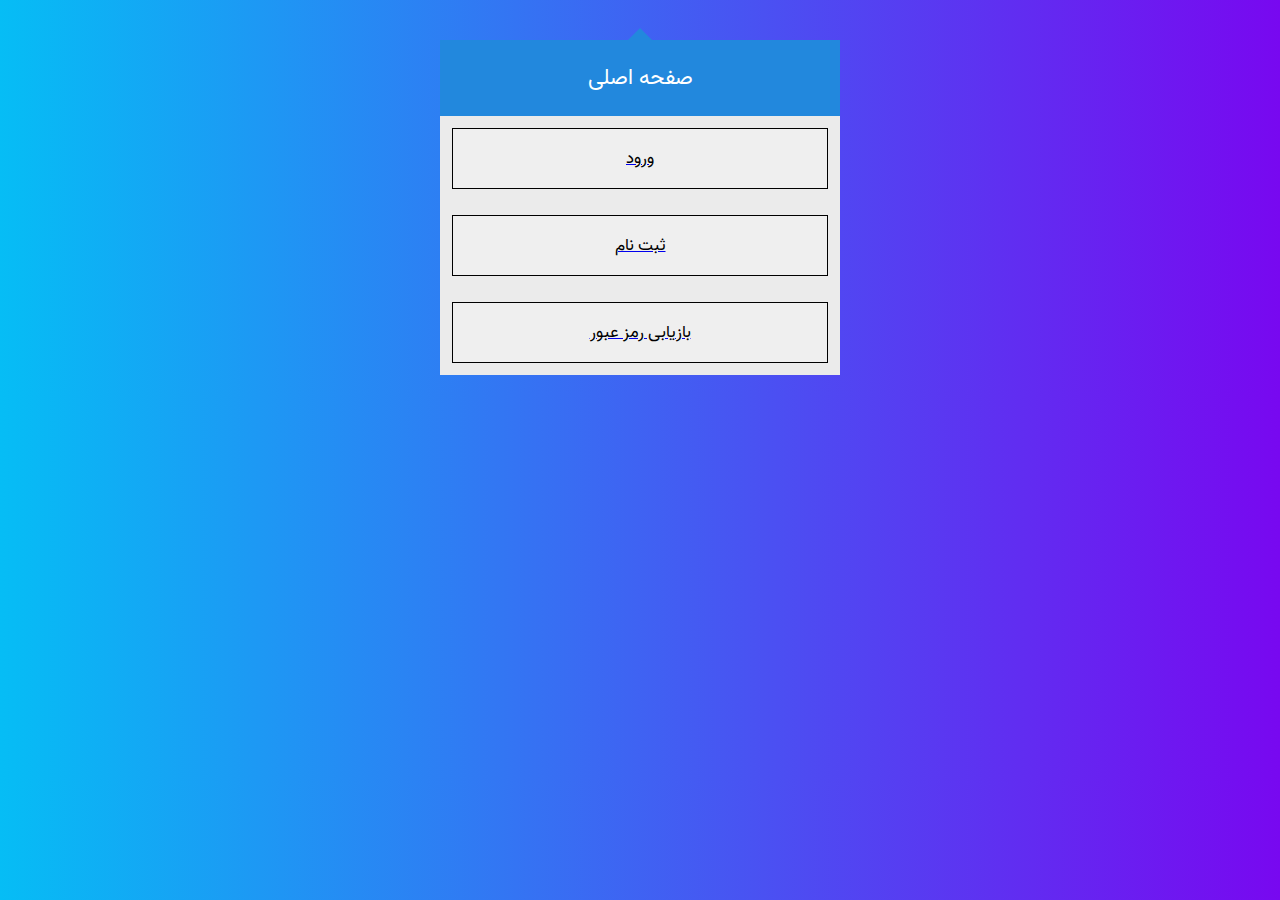
<file: index.html>
<!DOCTYPE html>
<html lang="fa">
<head>
    <meta charset="UTF-8">
    <meta http-equiv="X-UA-Compatible" content="IE=edge">
    <meta name="viewport" content="width=device-width, initial-scale=1.0">
    <title>صفحه اصلی</title>
    <link rel="stylesheet" href="css/login.css">
    <script src="js/login.js"></script>
</head>
<body>
    <div class="login">
        <div class="login-style"></div>
        <h2 class="header-form">صفحه اصلی</h2>
        <form class="login-form">
            <a href="login.html"><button type="button">ورود</button></a>
            <br>
            <a href="signup.html"><button type="button">ثبت نام</button></a>
            <br>
            <a href="forgot.html"><button type="button">بازیابی رمز عبور</button></a>
        </form>
      </div>
</body>
</html>
</file>
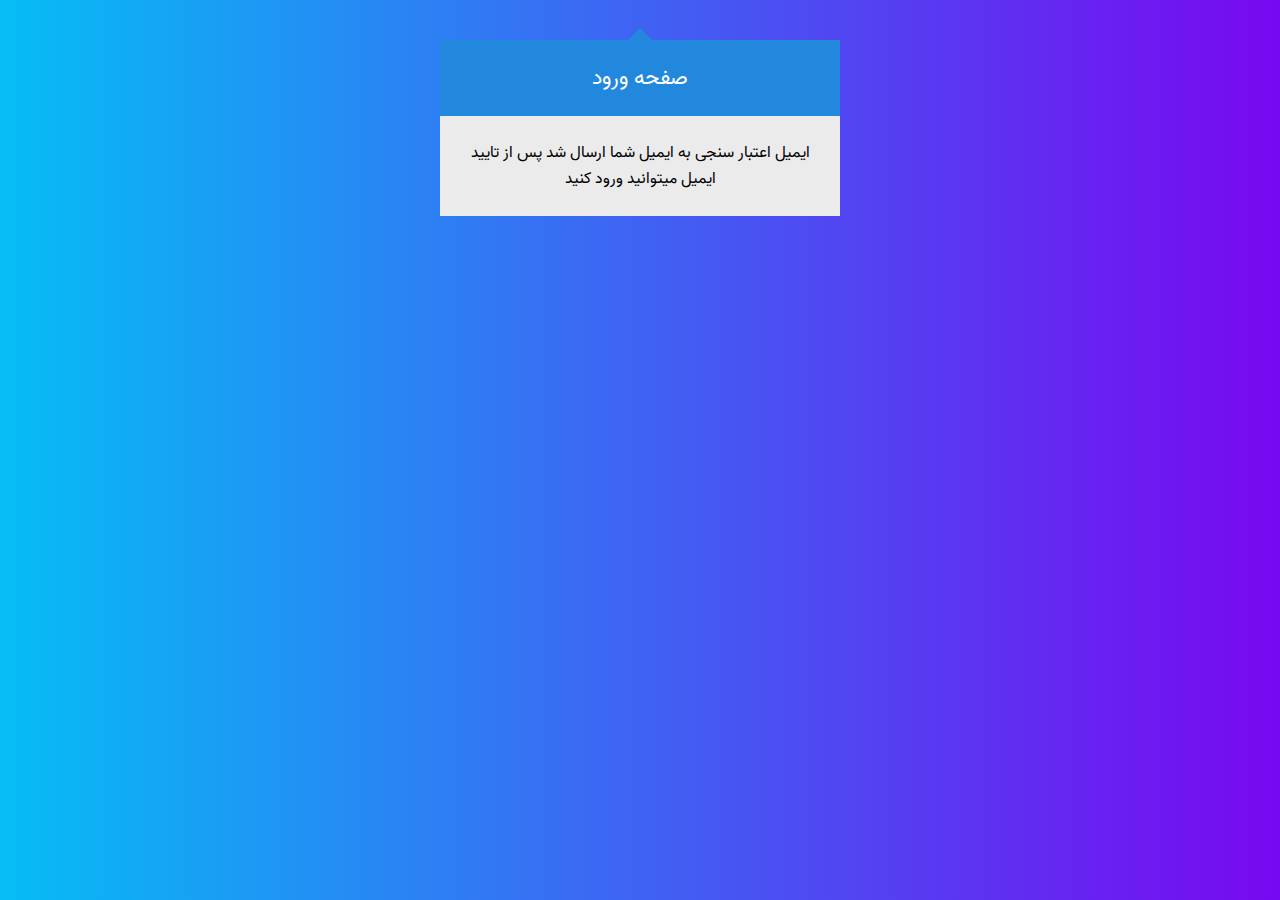
<file: check-email.html>
<!DOCTYPE html>
<html lang="fa">
<head>
    <meta charset="UTF-8">
    <meta http-equiv="X-UA-Compatible" content="IE=edge">
    <meta name="viewport" content="width=device-width, initial-scale=1.0">
    <title>صفحه ورود</title>
    <link rel="stylesheet" href="css/login.css">
    <script src="js/login.js"></script>
</head>
<body>
    <div class="login">
        <div class="login-style"></div>
        <h2 class="header-form">صفحه ورود</h2>
        <form class="login-form">
            <p>ایمیل اعتبار سنجی به ایمیل شما ارسال شد پس از تایید ایمیل میتوانید ورود کنید</p>
        </form>
      </div>
</body>
</html>
</file>
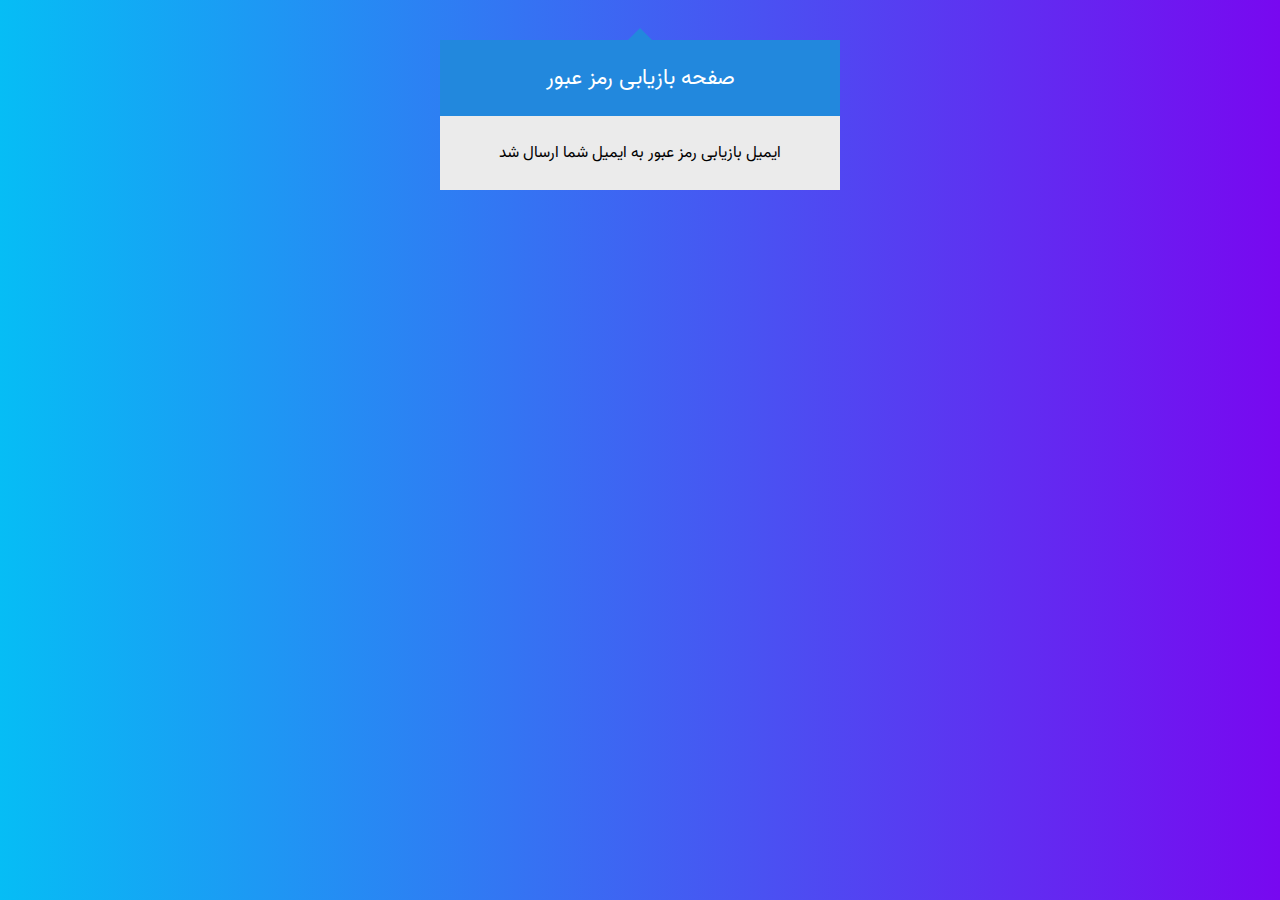
<file: email-send.html>
<!DOCTYPE html>
<html lang="fa">
<head>
    <meta charset="UTF-8">
    <meta http-equiv="X-UA-Compatible" content="IE=edge">
    <meta name="viewport" content="width=device-width, initial-scale=1.0">
    <title>صفحه بازیابی رمز عبور</title>
    <link rel="stylesheet" href="css/login.css">
    <script src="js/login.js"></script>
</head>
<body>
    <div class="login">
        <div class="login-style"></div>
        <h2 class="header-form">صفحه بازیابی رمز عبور</h2>
        <form class="login-form">
            <p>ایمیل بازیابی رمز عبور به ایمیل شما ارسال شد</p>
        </form>
      </div>
</body>
</html>
</file>
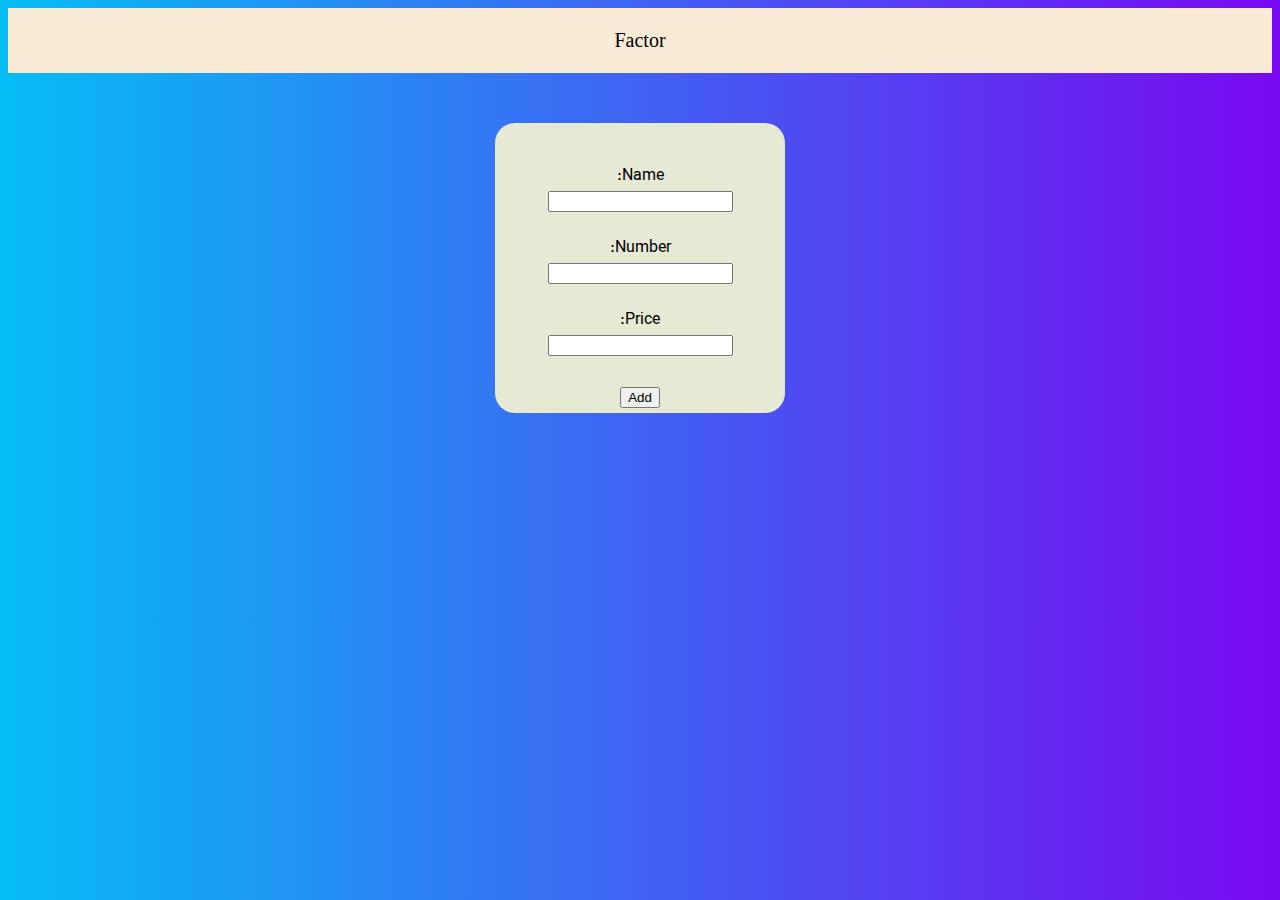
<file: factor.html>
<!DOCTYPE html>
<html lang="fa">

<head>
    <meta charset="UTF-8">
    <meta http-equiv="X-UA-Compatible" content="IE=edge">
    <meta name="viewport" content="width=device-width, initial-scale=1.0">
    <title>صفحه ورود</title>
    <link rel="stylesheet" href="css/login.css">
    <script src="js/login.js"></script>
</head>

<body>
    <header class="header">
        <p>Factor</p>
    </header>


    <article>
        <div class="index_div">
            <form method="dialog" action="#">
                <div class="margin_top">
                    <label for="mahsol">Name: </label>
                    <br>
                    <input type="text" name="mahsol" id="name">
                </div>

                <div class="margin_top">
                    <label for="tedad">Number: </label>
                    <br>
                    <input type="text" name="tedad" id="no">
                </div>

                <div class="margin_top">
                    <label for="geimat">Price: </label>
                    <br>
                    <input type="text" name="geimat" id="value">
                </div>

                <br>
                <input type="button" value="Add" onclick="add()">
            </form>
        </div>


        <div id="result_s">
            <div id="no1"></div>
        </div>


    </article>


    <div id="edit_s" class="edit">
        <div class="margin_top">
            <label id="lblediting_1" for="editing_1">Name: </label>
            <input type="text" id="editing_1">
        </div>
        <div class="margin_top">
            <label id="lblediting_2" for="editing_2">Number: </label>
            <input type="text" id="editing_2">
        </div>
        <div class="margin_top">
            <label id="lblediting_3" for="editing_3">Price: </label>
            <input type="text" id="editing_3">
        </div>
        <br>
        <div>
            <button id="OK" onclick="ok()">OK</button>
            <button id="CANCEL" onclick="cancel()">CANCEL</button>
        </div>
    </div>


</body>

</html>
</file>
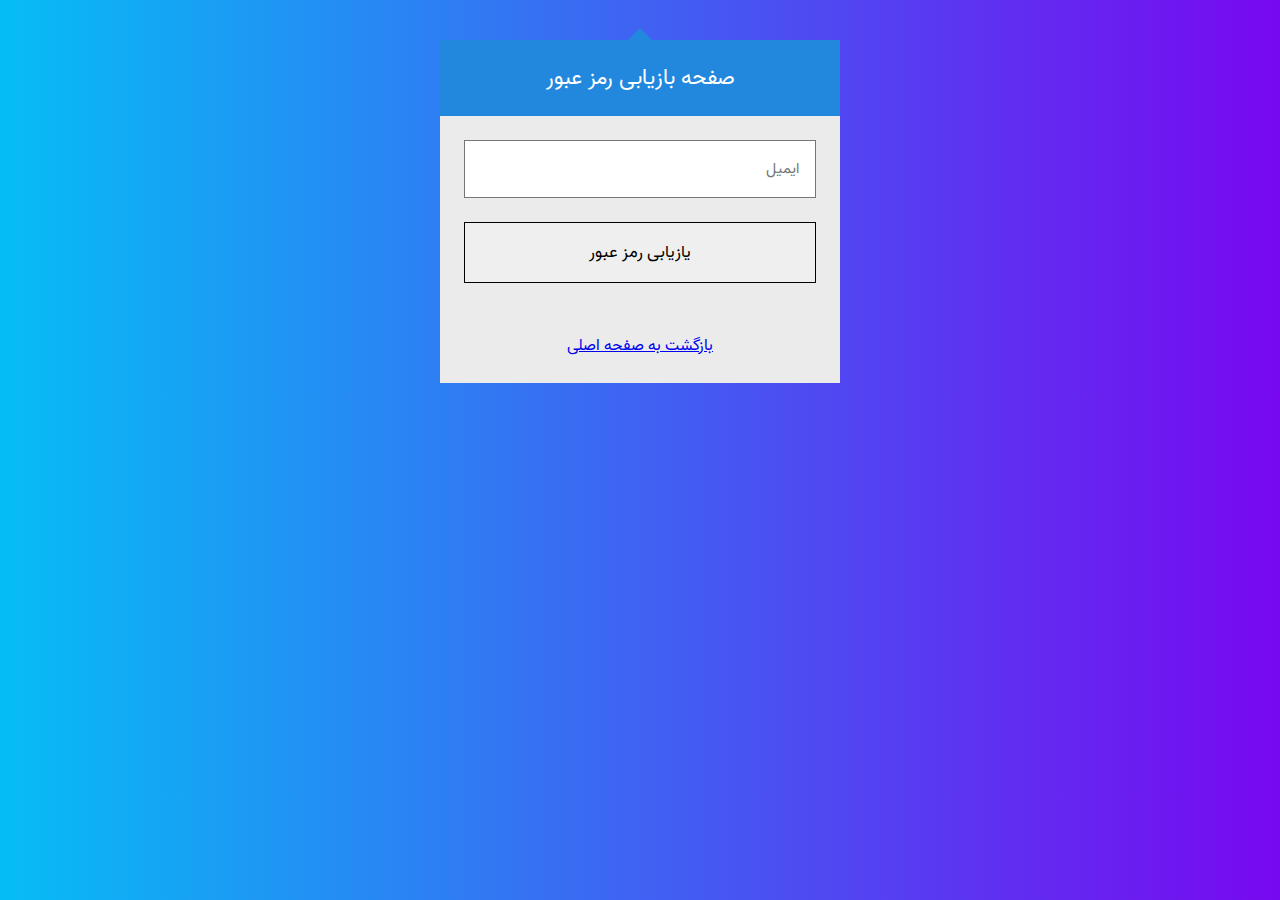
<file: forgot.html>
<!DOCTYPE html>
<html lang="fa">
<head>
    <meta charset="UTF-8">
    <meta http-equiv="X-UA-Compatible" content="IE=edge">
    <meta name="viewport" content="width=device-width, initial-scale=1.0">
    <title>صفحه بازیابی رمز عبور</title>
    <link rel="stylesheet" href="css/login.css">
    <script src="js/login.js"></script>
</head>
<body>
    <div class="login">
        <div class="login-style"></div>
        <h2 class="header-form">صفحه بازیابی رمز عبور</h2>
        <form class="login-form" method="POST" action="email-send.html">
            <p><input type="email" maxlength="25" name="gmail-user" id="gmail-user" placeholder="ایمیل"></p>
            <p><button type="submit">یازیابی رمز عبور</button></p>
            <br>
            <p><a href="index.html">بازگشت به صفحه اصلی</a></p>
        </form>
      </div>
</body>
</html>
</file>
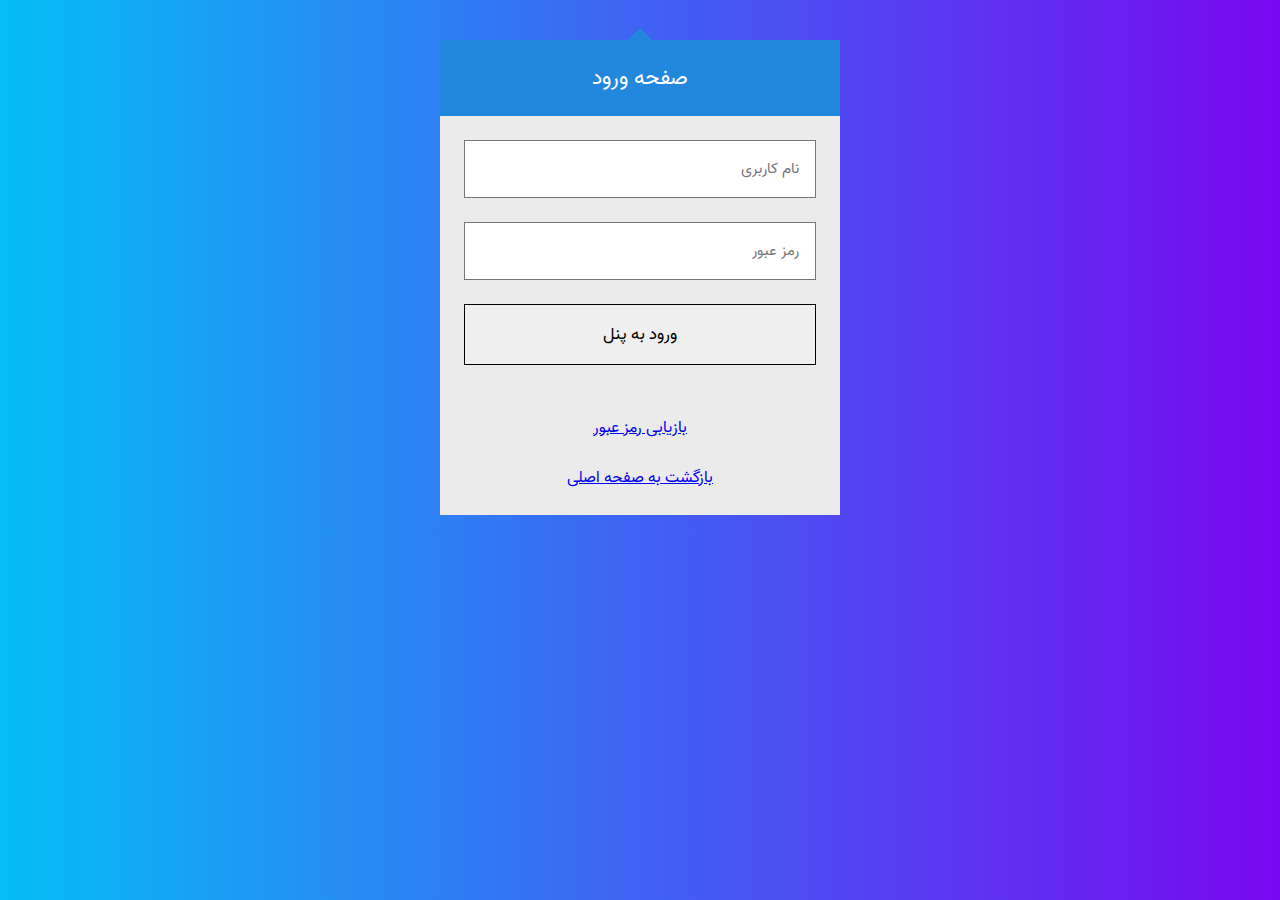
<file: login.html>
<!DOCTYPE html>
<html lang="fa">
<head>
    <meta charset="UTF-8">
    <meta http-equiv="X-UA-Compatible" content="IE=edge">
    <meta name="viewport" content="width=device-width, initial-scale=1.0">
    <title>صفحه ورود</title>
    <link rel="stylesheet" href="css/login.css">
    <script src="js/login.js"></script>
</head>
<body>
    <div class="login">
        <div class="login-style"></div>
        <h2 class="header-form">صفحه ورود</h2>
        <form class="login-form" method="dialog">
            <p><input type="text" maxlength="9" name="username-user" id="username-user" placeholder="نام کاربری"></p>
            <p><input type="password" maxlength="15" name="password-user" id="password-user" placeholder="رمز عبور"></p>
            <p><button onclick="login()">ورود به پنل</button></p>
            <br>
            <p><a href="forgot.html">بازیابی رمز عبور</a></p>
            <p><a href="index.html">بازگشت به صفحه اصلی</a></p>
        </form>
      </div>
</body>
</html>
</file>
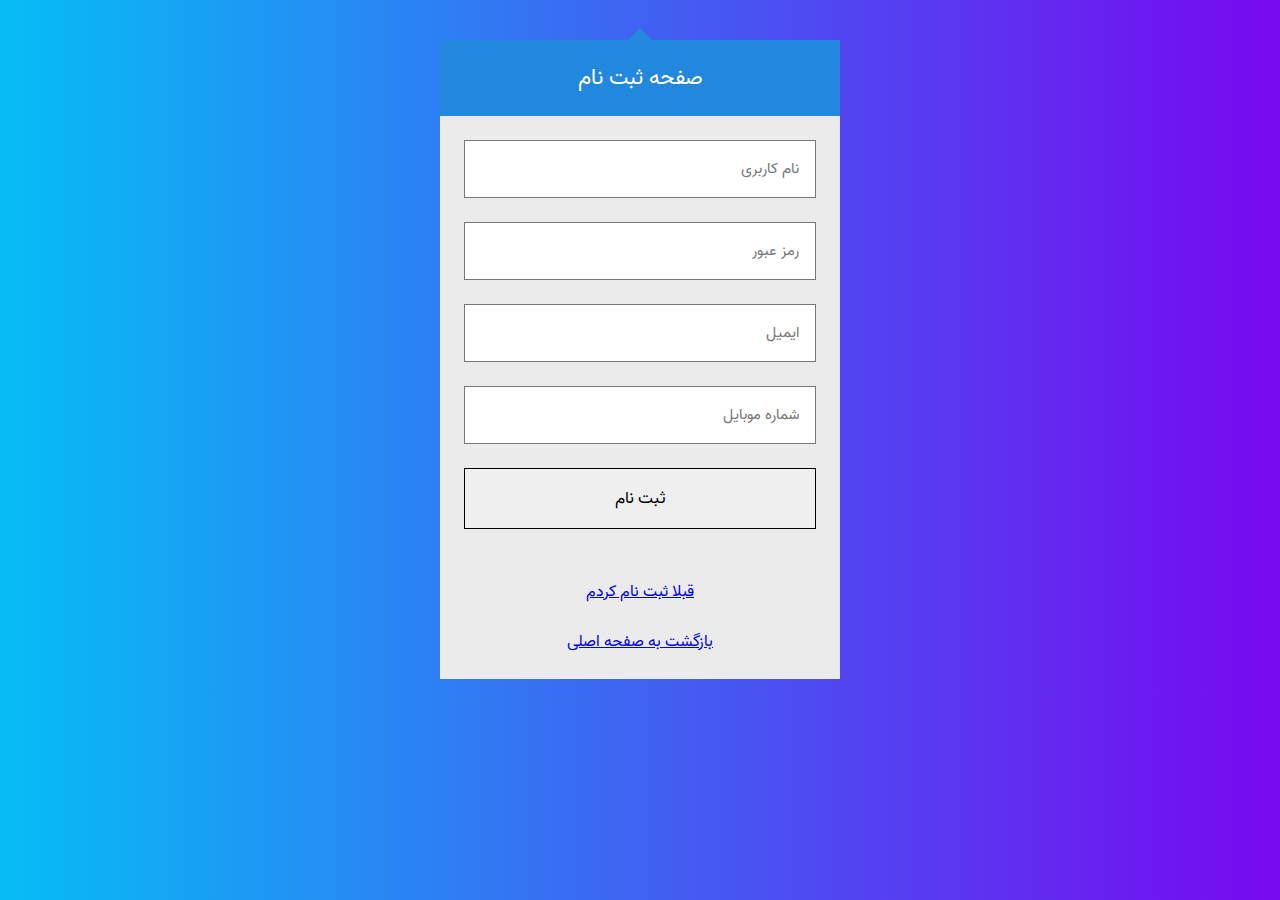
<file: signup.html>
<!DOCTYPE html>
<html lang="fa">
<head>
    <meta charset="UTF-8">
    <meta http-equiv="X-UA-Compatible" content="IE=edge">
    <meta name="viewport" content="width=device-width, initial-scale=1.0">
    <title>صفحه ثبت نام</title>
    <link rel="stylesheet" href="css/login.css">
    <script src="js/login.js"></script>
</head>
<body>
    <div class="login">
        <div class="login-style"></div>
        <h2 class="header-form">صفحه ثبت نام</h2>
        <form class="login-form" method="POST" action="check-email.html">
            <p><input type="text" maxlength="9" name="username-user" id="username-user" placeholder="نام کاربری"></p>
            <p><input type="password" maxlength="15" name="password-user" id="password-user" placeholder="رمز عبور"></p>
            <p><input type="email" maxlength="25" name="gmail-user" id="gmail-user" placeholder="ایمیل"></p>
            <p><input type="number" maxlength="11" name="phone-user" id="phone-user" placeholder="شماره موبایل"></p>
            <p><button type="submit">ثبت نام</button></p>
            <br>
            <p><a href="login.html">قبلا ثبت نام کردم</a></p>
            <p><a href="index.html">بازگشت به صفحه اصلی</a></p>
        </form>
      </div>
</body>
</html>
</file>
<file: css/login.css>
body {
  text-align: center;
}

.header {
  background-color: antiquewhite;
  font-size: 20px;
  font-family: "Tahoma";
  text-align: center;
  padding: 1px;
  margin-bottom: 20px;
}

.edit{
  visibility: hidden;
}

.show {
  visibility: visible;
}

.hid {
  visibility: hidden;
}

.index_div {
  height: 250px;
  width: 250px;
  margin-left: auto;
  margin-right: auto;
  background-color: rgb(230, 234, 213);
  margin-top: 50px;
  margin-bottom: 30px;
  padding: 20px;
  border-radius: 20px;
  text-align: center;
}

.result_div {
  height: auto;
  width: 350px;
  margin-left: auto;
  margin-right: auto;
  background-color: rgb(230, 234, 213);
  margin-top: 50px;
  margin-bottom: 50px;
  padding: 20px;
  border-radius: 20px;
}

table {
  margin-left: auto;
  margin-right: auto;
}

.margin_top {
  margin-top: 20px;
}

.edit_div {
  height: 180px;
  width: 250px;
  margin-left: auto;
  margin-right: auto;
  background-color: rgb(230, 234, 213);
  margin-top: 50px;
  margin-bottom: 30px;
  padding: 20px;
  border-radius: 20px;
  text-align: center;
}

body {
  padding: 0;
  background: none;
  background: linear-gradient(to left, #7808f0, #06bdf5);
  font-family: vazir;
  direction: rtl;
}

@font-face {
  font-family: vazir;
  font-style: normal;
  font-weight: 100;
  src: url("fonts/Vazir-Thin.eot");
  src: url("fonts/Vazir-Thin.woff") format("woff"),
    url("fonts/Vazir-Thin.ttf") format("ttf"),
    url("fonts/Vazir-Thin.woff2") format("woff2");
}

@font-face {
  font-family: vazir;
  font-style: normal;
  font-weight: 300;
  src: url("fonts/Vazir-Light.eot");
  src: url("fonts/Vazir-Light.woff") format("woff"),
    url("fonts/Vazir-Light.ttf") format("ttf"),
    url("fonts/Vazir-Light.woff2") format("woff2");
}

@font-face {
  font-family: vazir;
  font-style: normal;
  font-weight: 400;
  src: url("fonts/Vazir-Regular.eot");
  src: url("fonts/Vazir-Regular.woff") format("woff"),
    url("fonts/Vazir-Regular.ttf") format("ttf"),
    url("fonts/Vazir-Regular.woff2") format("woff2");
}

@font-face {
  font-family: vazir;
  font-style: normal;
  font-weight: 950;
  src: url("fonts/Vazir-Black.eot");
  src: url("fonts/Vazir-Black.woff") format("woff"),
    url("fonts/Vazir-Black.ttf") format("ttf"),
    url("fonts/Vazir-Black.woff2") format("woff2");
}

.login {
  width: 400px;
  margin: 16px auto;
  font-size: 16px;
  direction: rtl;
}

.header-form,
.login p,
.login a,
.login link {
  margin-top: 0;
  margin-bottom: 0;
  font-family: vazir;
  direction: rtl;
}

.login-style {
  width: 0;
  margin-right: auto;
  margin-left: auto;
  border: 12px solid transparent;
  border-bottom-color: #28d;
}

.header-form {
  background: #28d;
  padding: 20px;
  font-size: 1.4em;
  font-weight: normal;
  text-align: center;
  text-transform: uppercase;
  color: #fff;
}

.login-form {
  background: #ebebeb;
  padding: 12px;
}

.login p {
  padding: 12px;
}

.login input {
  box-sizing: border-box;
  display: block;
  width: 100%;
  border-width: 1px;
  border-style: solid;
  padding: 16px;
  outline: 0;
  font-family: vazir;
  font-size: 0.95em;
}

.login button {
  box-sizing: border-box;
  display: block;
  width: 100%;
  border-width: 1px;
  border-style: solid;
  padding: 16px;
  outline: 0;
  font-family: vazir;
  font-size: 1.05em;
}
</file>
